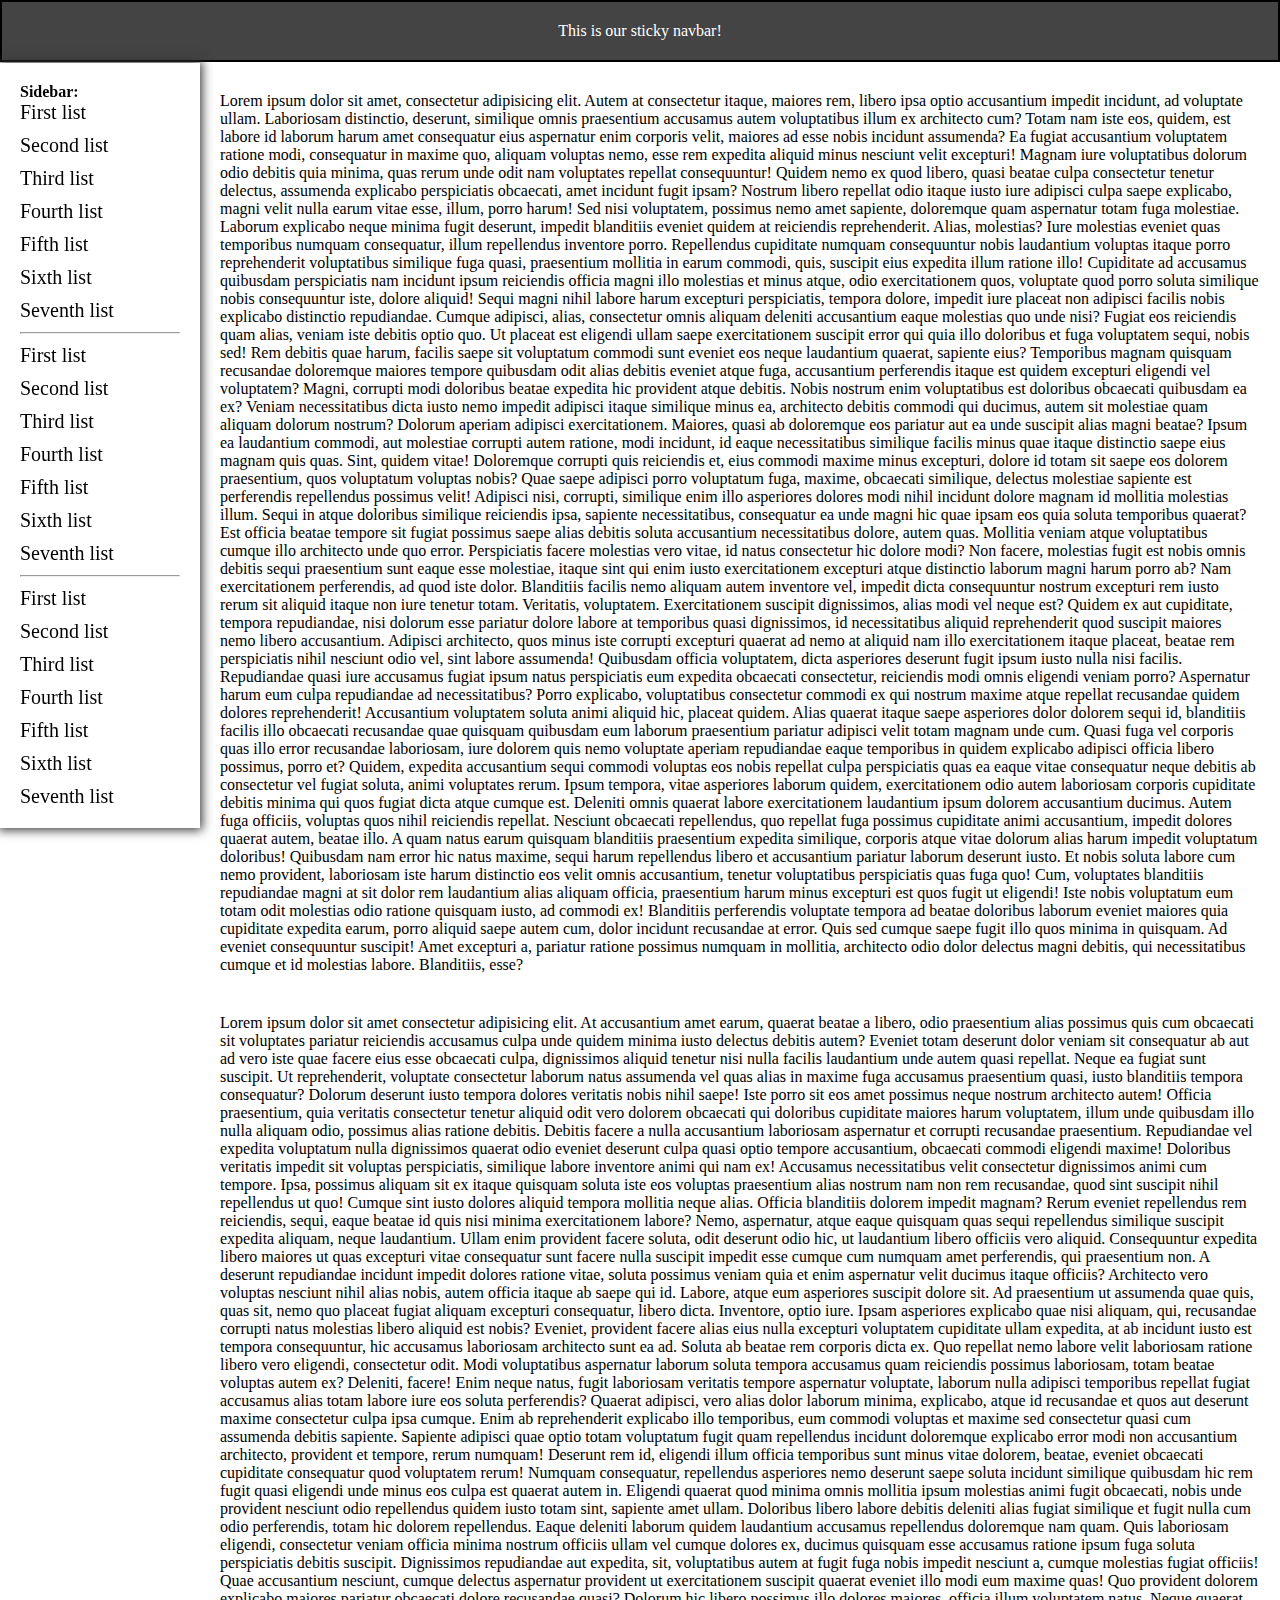
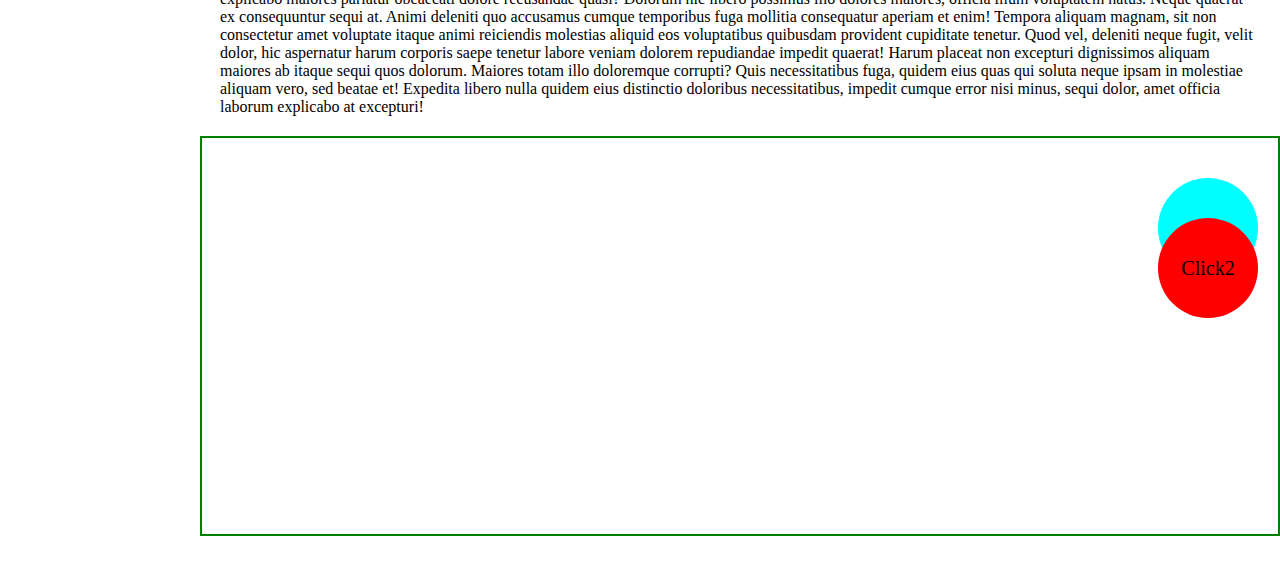
<file: index.html>
<!DOCTYPE html>
<html lang="en">
<head>
  <meta charset="UTF-8" />
  <title>Student Registration Page</title>
  <link rel="stylesheet" href="index.css">
  <style>
    *{
      margin: 0;
      padding: 0;
      box-sizing: border-box;
    }
    .first_header {
      color:  rgba(0, 128, 0,0.5);
      /* text-align: center; */
    }
    selector {
      property :value
    }
    
    .different_paragraph{
      padding:40px ;
     background-color: aquamarine;
     font-size: 18px;
     width: 80%;
     font-family:Georgia, 'Times New Roman', Times, serif;
    }

    .circle{
      border: 2px solid blue;
      height: 200px;
      width: 200px;
      border-radius: 50%;
      background-color: aqua;
      overflow: hidden;
      padding: 20px;
    }

    p{
      background-color: green;
      
    }

   .sticky{
      background-color: #444;
      border:2px solid black;
      color: #fff;
      padding:20px;
      text-align:center;
      margin-bottom: 10px;
      position: sticky;
      top: 0px;
   }

   div{
    padding:20px;
    margin-left: 200px;
   }

   .sidebar{
    position: fixed;
    top: 63px;
    background-color: white;
    padding: 20px;
    box-shadow: 0px 0px 10px 2px #333;
    width: 200px;
    /* height: 500px; */
    overflow-y: scroll ;
   }

   ul{
    display: flex;
    flex-direction: column;
    list-style-type: none;
    gap: 10px;
    font-size: 20px;
   }

.container{
  position: relative;
  border: 2px solid green;
  height: 400px;
}
   .absolute-el{
    width: 100px;
    height: 100px;
    background-color: aqua;
    border-radius: 50%;
    padding: 20px;
    display: flex;
    align-items: center;
    justify-content: center;
    font-size: 20px;
    position: absolute;
    top: 40px;
    right: 20px;
    z-index: 1;


   }
   .absolute-el2{
    width: 100px;
    height: 100px;
    background-color: red;
    border-radius: 50%;
    padding: 20px;
    display: flex;
    align-items: center;
    justify-content: center;
    font-size: 20px;
    position: absolute;
    top: 80px;
    right: 20px;
    z-index: 2;


   }

  </style>
</head>
<body>
<!-- <h2>CSS Positioning:</h2> -->
<!-- static, sticky, absolute, relative,fixed -->
<nav class="sticky">
  This is our sticky navbar!
 </nav> 
<div>
  Lorem ipsum dolor sit amet, consectetur adipisicing elit. Autem at consectetur itaque, maiores rem, libero ipsa optio accusantium impedit incidunt, ad voluptate ullam. Laboriosam distinctio, deserunt, similique omnis praesentium accusamus autem voluptatibus illum ex architecto cum? Totam nam iste eos, quidem, est labore id laborum harum amet consequatur eius aspernatur enim corporis velit, maiores ad esse nobis incidunt assumenda? Ea fugiat accusantium voluptatem ratione modi, consequatur in maxime quo, aliquam voluptas nemo, esse rem expedita aliquid minus nesciunt velit excepturi! Magnam iure voluptatibus dolorum odio debitis quia minima, quas rerum unde odit nam voluptates repellat consequuntur! Quidem nemo ex quod libero, quasi beatae culpa consectetur tenetur delectus, assumenda explicabo perspiciatis obcaecati, amet incidunt fugit ipsam? Nostrum libero repellat odio itaque iusto iure adipisci culpa saepe explicabo, magni velit nulla earum vitae esse, illum, porro harum! Sed nisi voluptatem, possimus nemo amet sapiente, doloremque quam aspernatur totam fuga molestiae. Laborum explicabo neque minima fugit deserunt, impedit blanditiis eveniet quidem at reiciendis reprehenderit. Alias, molestias? Iure molestias eveniet quas temporibus numquam consequatur, illum repellendus inventore porro. Repellendus cupiditate numquam consequuntur nobis laudantium voluptas itaque porro reprehenderit voluptatibus similique fuga quasi, praesentium mollitia in earum commodi, quis, suscipit eius expedita illum ratione illo! Cupiditate ad accusamus quibusdam perspiciatis nam incidunt ipsum reiciendis officia magni illo molestias et minus atque, odio exercitationem quos, voluptate quod porro soluta similique nobis consequuntur iste, dolore aliquid! Sequi magni nihil labore harum excepturi perspiciatis, tempora dolore, impedit iure placeat non adipisci facilis nobis explicabo distinctio repudiandae. Cumque adipisci, alias, consectetur omnis aliquam deleniti accusantium eaque molestias quo unde nisi? Fugiat eos reiciendis quam alias, veniam iste debitis optio quo. Ut placeat est eligendi ullam saepe exercitationem suscipit error qui quia illo doloribus et fuga voluptatem sequi, nobis sed! Rem debitis quae harum, facilis saepe sit voluptatum commodi sunt eveniet eos neque laudantium quaerat, sapiente eius? Temporibus magnam quisquam recusandae doloremque maiores tempore quibusdam odit alias debitis eveniet atque fuga, accusantium perferendis itaque est quidem excepturi eligendi vel voluptatem? Magni, corrupti modi doloribus beatae expedita hic provident atque debitis. Nobis nostrum enim voluptatibus est doloribus obcaecati quibusdam ea ex? Veniam necessitatibus dicta iusto nemo impedit adipisci itaque similique minus ea, architecto debitis commodi qui ducimus, autem sit molestiae quam aliquam dolorum nostrum? Dolorum aperiam adipisci exercitationem. Maiores, quasi ab doloremque eos pariatur aut ea unde suscipit alias magni beatae? Ipsum ea laudantium commodi, aut molestiae corrupti autem ratione, modi incidunt, id eaque necessitatibus similique facilis minus quae itaque distinctio saepe eius magnam quis quas. Sint, quidem vitae! Doloremque corrupti quis reiciendis et, eius commodi maxime minus excepturi, dolore id totam sit saepe eos dolorem praesentium, quos voluptatum voluptas nobis? Quae saepe adipisci porro voluptatum fuga, maxime, obcaecati similique, delectus molestiae sapiente est perferendis repellendus possimus velit! Adipisci nisi, corrupti, similique enim illo asperiores dolores modi nihil incidunt dolore magnam id mollitia molestias illum. Sequi in atque doloribus similique reiciendis ipsa, sapiente necessitatibus, consequatur ea unde magni hic quae ipsam eos quia soluta temporibus quaerat? Est officia beatae tempore sit fugiat possimus saepe alias debitis soluta accusantium necessitatibus dolore, autem quas. Mollitia veniam atque voluptatibus cumque illo architecto unde quo error. Perspiciatis facere molestias vero vitae, id natus consectetur hic dolore modi? Non facere, molestias fugit est nobis omnis debitis sequi praesentium sunt eaque esse molestiae, itaque sint qui enim iusto exercitationem excepturi atque distinctio laborum magni harum porro ab? Nam exercitationem perferendis, ad quod iste dolor. Blanditiis facilis nemo aliquam autem inventore vel, impedit dicta consequuntur nostrum excepturi rem iusto rerum sit aliquid itaque non iure tenetur totam. Veritatis, voluptatem. Exercitationem suscipit dignissimos, alias modi vel neque est? Quidem ex aut cupiditate, tempora repudiandae, nisi dolorum esse pariatur dolore labore at temporibus quasi dignissimos, id necessitatibus aliquid reprehenderit quod suscipit maiores nemo libero accusantium. Adipisci architecto, quos minus iste corrupti excepturi quaerat ad nemo at aliquid nam illo exercitationem itaque placeat, beatae rem perspiciatis nihil nesciunt odio vel, sint labore assumenda! Quibusdam officia voluptatem, dicta asperiores deserunt fugit ipsum iusto nulla nisi facilis. Repudiandae quasi iure accusamus fugiat ipsum natus perspiciatis eum expedita obcaecati consectetur, reiciendis modi omnis eligendi veniam porro? Aspernatur harum eum culpa repudiandae ad necessitatibus? Porro explicabo, voluptatibus consectetur commodi ex qui nostrum maxime atque repellat recusandae quidem dolores reprehenderit! Accusantium voluptatem soluta animi aliquid hic, placeat quidem. Alias quaerat itaque saepe asperiores dolor dolorem sequi id, blanditiis facilis illo obcaecati recusandae quae quisquam quibusdam eum laborum praesentium pariatur adipisci velit totam magnam unde cum. Quasi fuga vel corporis quas illo error recusandae laboriosam, iure dolorem quis nemo voluptate aperiam repudiandae eaque temporibus in quidem explicabo adipisci officia libero possimus, porro et? Quidem, expedita accusantium sequi commodi voluptas eos nobis repellat culpa perspiciatis quas ea eaque vitae consequatur neque debitis ab consectetur vel fugiat soluta, animi voluptates rerum. Ipsum tempora, vitae asperiores laborum quidem, exercitationem odio autem laboriosam corporis cupiditate debitis minima qui quos fugiat dicta atque cumque est. Deleniti omnis quaerat labore exercitationem laudantium ipsum dolorem accusantium ducimus. Autem fuga officiis, voluptas quos nihil reiciendis repellat. Nesciunt obcaecati repellendus, quo repellat fuga possimus cupiditate animi accusantium, impedit dolores quaerat autem, beatae illo. A quam natus earum quisquam blanditiis praesentium expedita similique, corporis atque vitae dolorum alias harum impedit voluptatum doloribus! Quibusdam nam error hic natus maxime, sequi harum repellendus libero et accusantium pariatur laborum deserunt iusto. Et nobis soluta labore cum nemo provident, laboriosam iste harum distinctio eos velit omnis accusantium, tenetur voluptatibus perspiciatis quas fuga quo! Cum, voluptates blanditiis repudiandae magni at sit dolor rem laudantium alias aliquam officia, praesentium harum minus excepturi est quos fugit ut eligendi! Iste nobis voluptatum eum totam odit molestias odio ratione quisquam iusto, ad commodi ex! Blanditiis perferendis voluptate tempora ad beatae doloribus laborum eveniet maiores quia cupiditate expedita earum, porro aliquid saepe autem cum, dolor incidunt recusandae at error. Quis sed cumque saepe fugit illo quos minima in quisquam. Ad eveniet consequuntur suscipit! Amet excepturi a, pariatur ratione possimus numquam in mollitia, architecto odio dolor delectus magni debitis, qui necessitatibus cumque et id molestias labore. Blanditiis, esse?
</div>
<div>
  Lorem ipsum dolor sit amet consectetur adipisicing elit. At accusantium amet earum, quaerat beatae a libero, odio praesentium alias possimus quis cum obcaecati sit voluptates pariatur reiciendis accusamus culpa unde quidem minima iusto delectus debitis autem? Eveniet totam deserunt dolor veniam sit consequatur ab aut ad vero iste quae facere eius esse obcaecati culpa, dignissimos aliquid tenetur nisi nulla facilis laudantium unde autem quasi repellat. Neque ea fugiat sunt suscipit. Ut reprehenderit, voluptate consectetur laborum natus assumenda vel quas alias in maxime fuga accusamus praesentium quasi, iusto blanditiis tempora consequatur? Dolorum deserunt iusto tempora dolores veritatis nobis nihil saepe! Iste porro sit eos amet possimus neque nostrum architecto autem! Officia praesentium, quia veritatis consectetur tenetur aliquid odit vero dolorem obcaecati qui doloribus cupiditate maiores harum voluptatem, illum unde quibusdam illo nulla aliquam odio, possimus alias ratione debitis. Debitis facere a nulla accusantium laboriosam aspernatur et corrupti recusandae praesentium. Repudiandae vel expedita voluptatum nulla dignissimos quaerat odio eveniet deserunt culpa quasi optio tempore accusantium, obcaecati commodi eligendi maxime! Doloribus veritatis impedit sit voluptas perspiciatis, similique labore inventore animi qui nam ex! Accusamus necessitatibus velit consectetur dignissimos animi cum tempore. Ipsa, possimus aliquam sit ex itaque quisquam soluta iste eos voluptas praesentium alias nostrum nam non rem recusandae, quod sint suscipit nihil repellendus ut quo! Cumque sint iusto dolores aliquid tempora mollitia neque alias. Officia blanditiis dolorem impedit magnam? Rerum eveniet repellendus rem reiciendis, sequi, eaque beatae id quis nisi minima exercitationem labore? Nemo, aspernatur, atque eaque quisquam quas sequi repellendus similique suscipit expedita aliquam, neque laudantium. Ullam enim provident facere soluta, odit deserunt odio hic, ut laudantium libero officiis vero aliquid. Consequuntur expedita libero maiores ut quas excepturi vitae consequatur sunt facere nulla suscipit impedit esse cumque cum numquam amet perferendis, qui praesentium non. A deserunt repudiandae incidunt impedit dolores ratione vitae, soluta possimus veniam quia et enim aspernatur velit ducimus itaque officiis? Architecto vero voluptas nesciunt nihil alias nobis, autem officia itaque ab saepe qui id. Labore, atque eum asperiores suscipit dolore sit. Ad praesentium ut assumenda quae quis, quas sit, nemo quo placeat fugiat aliquam excepturi consequatur, libero dicta. Inventore, optio iure. Ipsam asperiores explicabo quae nisi aliquam, qui, recusandae corrupti natus molestias libero aliquid est nobis? Eveniet, provident facere alias eius nulla excepturi voluptatem cupiditate ullam expedita, at ab incidunt iusto est tempora consequuntur, hic accusamus laboriosam architecto sunt ea ad. Soluta ab beatae rem corporis dicta ex. Quo repellat nemo labore velit laboriosam ratione libero vero eligendi, consectetur odit. Modi voluptatibus aspernatur laborum soluta tempora accusamus quam reiciendis possimus laboriosam, totam beatae voluptas autem ex? Deleniti, facere! Enim neque natus, fugit laboriosam veritatis tempore aspernatur voluptate, laborum nulla adipisci temporibus repellat fugiat accusamus alias totam labore iure eos soluta perferendis? Quaerat adipisci, vero alias dolor laborum minima, explicabo, atque id recusandae et quos aut deserunt maxime consectetur culpa ipsa cumque. Enim ab reprehenderit explicabo illo temporibus, eum commodi voluptas et maxime sed consectetur quasi cum assumenda debitis sapiente. Sapiente adipisci quae optio totam voluptatum fugit quam repellendus incidunt doloremque explicabo error modi non accusantium architecto, provident et tempore, rerum numquam! Deserunt rem id, eligendi illum officia temporibus sunt minus vitae dolorem, beatae, eveniet obcaecati cupiditate consequatur quod voluptatem rerum! Numquam consequatur, repellendus asperiores nemo deserunt saepe soluta incidunt similique quibusdam hic rem fugit quasi eligendi unde minus eos culpa est quaerat autem in. Eligendi quaerat quod minima omnis mollitia ipsum molestias animi fugit obcaecati, nobis unde provident nesciunt odio repellendus quidem iusto totam sint, sapiente amet ullam. Doloribus libero labore debitis deleniti alias fugiat similique et fugit nulla cum odio perferendis, totam hic dolorem repellendus. Eaque deleniti laborum quidem laudantium accusamus repellendus doloremque nam quam. Quis laboriosam eligendi, consectetur veniam officia minima nostrum officiis ullam vel cumque dolores ex, ducimus quisquam esse accusamus ratione ipsum fuga soluta perspiciatis debitis suscipit. Dignissimos repudiandae aut expedita, sit, voluptatibus autem at fugit fuga nobis impedit nesciunt a, cumque molestias fugiat officiis! Quae accusantium nesciunt, cumque delectus aspernatur provident ut exercitationem suscipit quaerat eveniet illo modi eum maxime quas! Quo provident dolorem explicabo maiores pariatur obcaecati dolore recusandae quasi? Dolorum hic libero possimus illo dolores maiores, officia illum voluptatem natus. Neque quaerat ex consequuntur sequi at. Animi deleniti quo accusamus cumque temporibus fuga mollitia consequatur aperiam et enim! Tempora aliquam magnam, sit non consectetur amet voluptate itaque animi reiciendis molestias aliquid eos voluptatibus quibusdam provident cupiditate tenetur. Quod vel, deleniti neque fugit, velit dolor, hic aspernatur harum corporis saepe tenetur labore veniam dolorem repudiandae impedit quaerat! Harum placeat non excepturi dignissimos aliquam maiores ab itaque sequi quos dolorum. Maiores totam illo doloremque corrupti? Quis necessitatibus fuga, quidem eius quas qui soluta neque ipsam in molestiae aliquam vero, sed beatae et! Expedita libero nulla quidem eius distinctio doloribus necessitatibus, impedit cumque error nisi minus, sequi dolor, amet officia laborum explicabo at excepturi!
</div>
<aside class="sidebar">
  <h4>Sidebar:</h4>
  <ul>
    <li>First list</li>
    <li>Second list</li>
    <li>Third list</li>
    <li>Fourth list</li>
    <li>Fifth list</li>
    <li>Sixth list</li>
    <li>Seventh list</li>
    <hr>
    <li>First list</li>
    <li>Second list</li>
    <li>Third list</li>
    <li>Fourth list</li>
    <li>Fifth list</li>
    <li>Sixth list</li>
    <li>Seventh list</li>
    <hr>
    <li>First list</li>
    <li>Second list</li>
    <li>Third list</li>
    <li>Fourth list</li>
    <li>Fifth list</li>
    <li>Sixth list</li>
    <li>Seventh list</li>

  </ul>
</aside>
<div class="container">

  <div class="absolute-el">
    Click
  </div>
  <div class="absolute-el2">
    Click2
  </div>

</div>
<div>

</div>
</body>
</html>
</file>
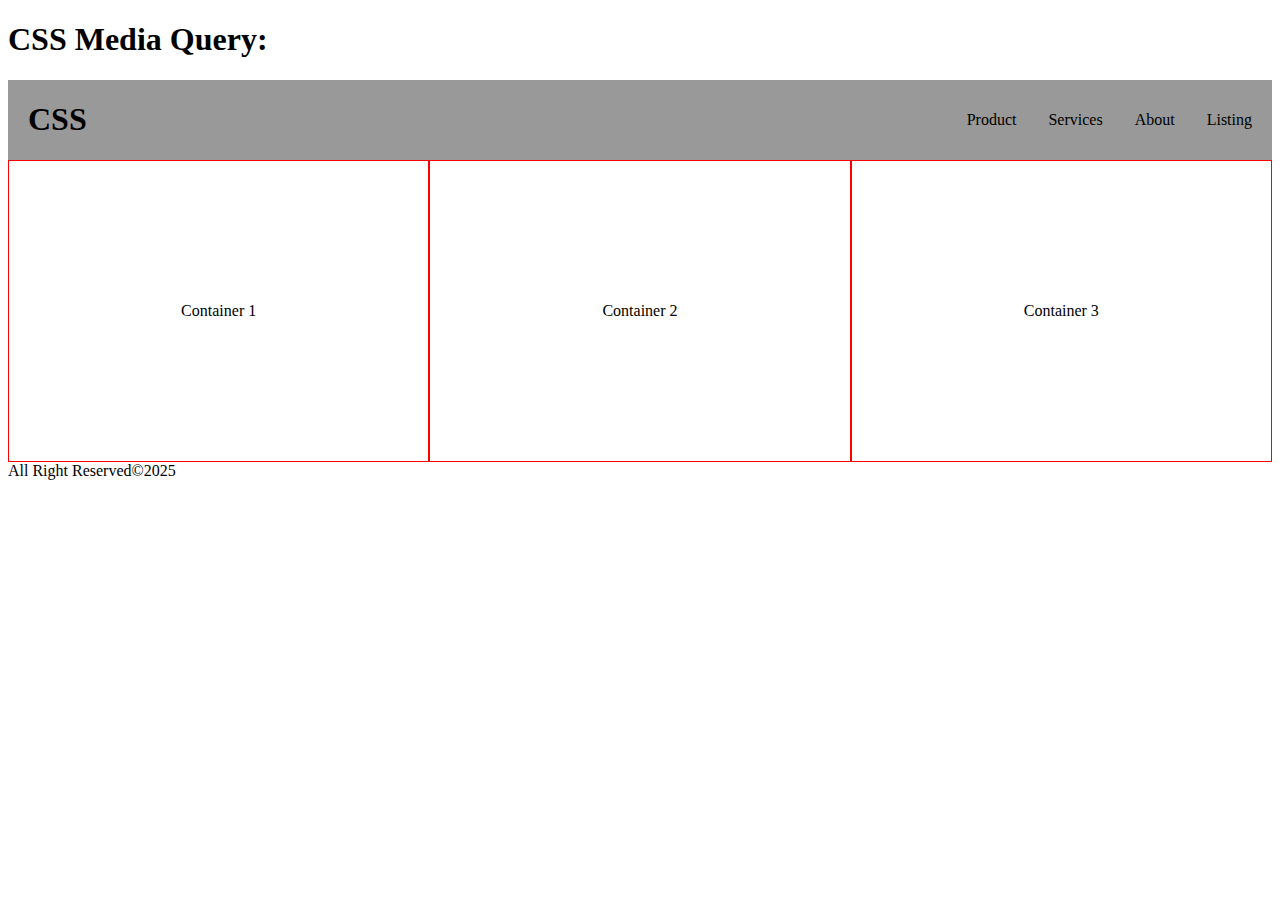
<file: units.html>
<!DOCTYPE html>
<html lang="en">
<head>
    <meta charset="UTF-8">
    <meta name="viewport" content="width=device-width, initial-scale=1.0">
    <title>Git Class</title>
</head>
<style>
.navbar{
    background-color: #999;
    display: flex;
    justify-content: space-between;
    padding: 0 20px;
}
.navbar ul{
    display: flex;
    align-items: center;
    gap: 2rem;
    list-style: none;
}

.main{
    display: flex;
}
.main div{
    height: 300px;
    width: 500px;
    border: 1px solid red;
    display: flex;
    justify-content: center;
    align-items: center;
}

button{
    display: none;
}

@media screen and ( max-width:500px){
    .main{
        flex-direction: column;
    }

    .main div{
        width: 100%;
    border: 1px solid  black;

    }
    button{
        display: flex;
    }
    .navbar ul{
        position: absolute;
        top: 120px;
        right: 30px;
        background-color: aqua;

        flex-direction: column;
}
}

@media screen and (max-width:385px){
    .main div{
        width: 100%;
    border: 1px solid  purple;

    }
}
    
</style>
<body>
   <h1>CSS Media Query:</h1>
  <div class="wrapper">
    <nav class="navbar">
        <h1>CSS</h1>
        <ul>
            <li>Product</li>
            <li>Services</li>
            <li>About</li>
            <li>Listing</li>
        </ul>
        <button>Open Menu</button>
    </nav>
    <div class="main">
        <div>Container 1</div>
        <div>Container 2</div>
        <div>Container 3</div>

    </div>
    <footer>
        All Right Reserved&copy;2025
    </footer>
  </div>
</body>
</html>
</file>
<file: index.css>
* {
    margin: 0;
    padding: 0;
    box-sizing: border-box;
}

.box_model{
    border:1px solid blue ;
    padding: 10px;
    margin: 30px;
}

.grid{
    display: grid;
    grid-template-columns: 100px 200px 400px;
    gap: 10px;
    grid-template-rows: 50px 30px;
}
</file>
